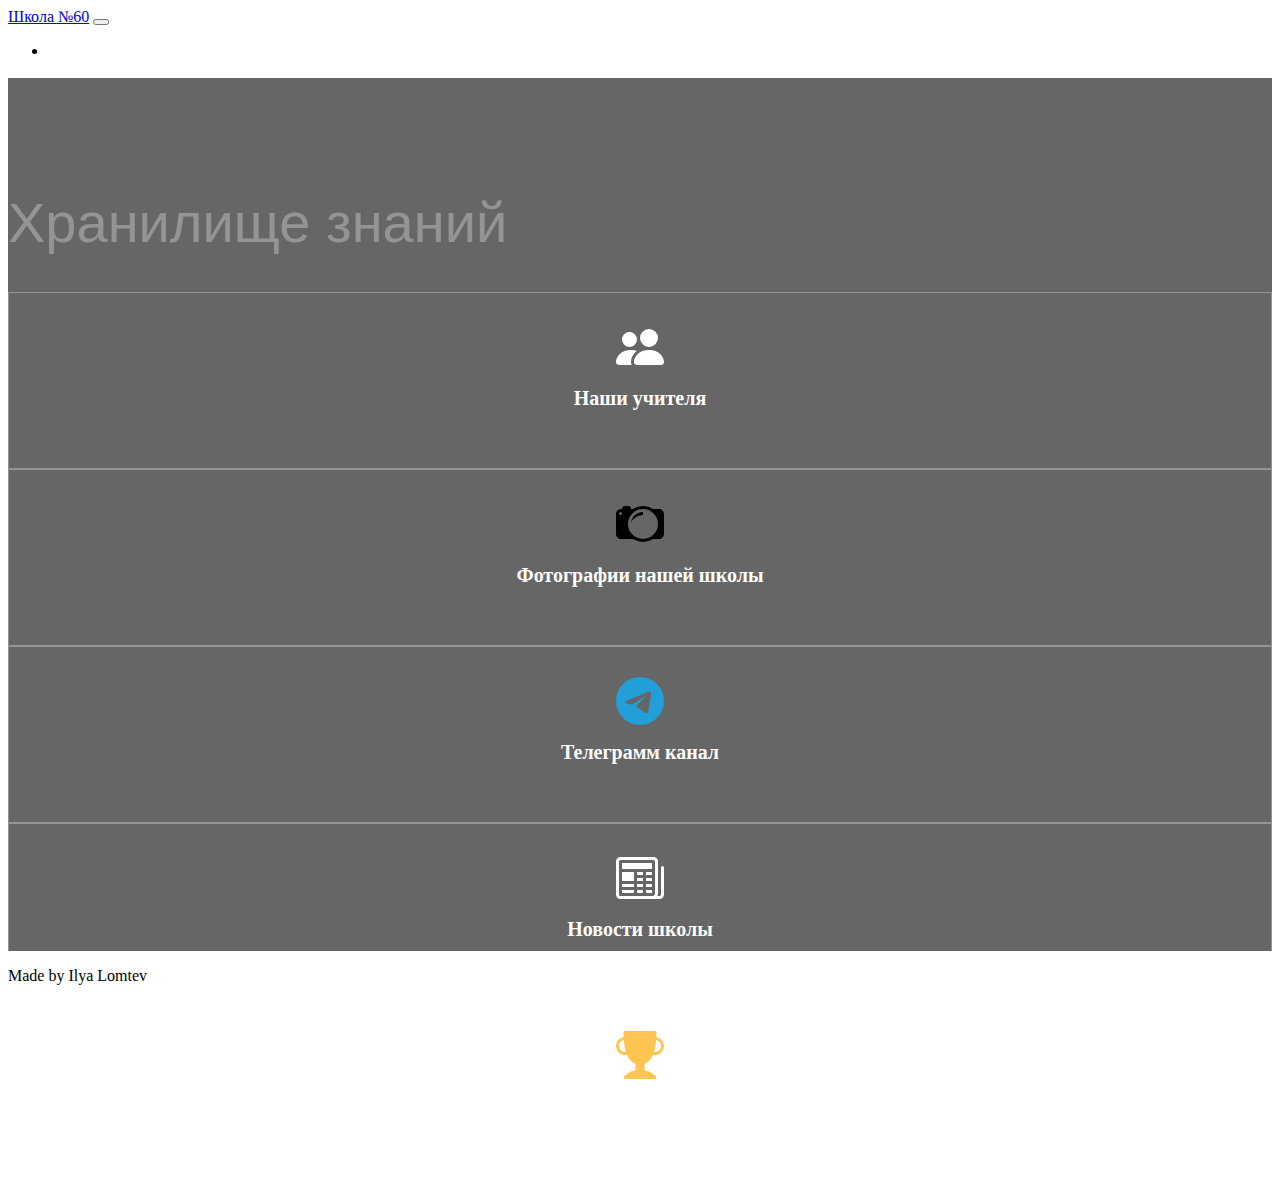
<file: index.html>
<!DOCTYPE html>
<html lang="en">
<head>
    <meta charset="UTF-8">
    <meta name="viewport" content="width=device-width, initial-scale=1.0">
    <title>Document</title>
    <link rel="stylesheet" href="CSS/style.css">
    <link href="https://cdn.jsdelivr.net/npm/bootstrap@5.3.0/dist/css/bootstrap.min.css" rel="stylesheet" integrity="sha384-9ndCyUaIbzAi2FUVXJi0CjmCapSmO7SnpJef0486qhLnuZ2cdeRhO02iuK6FUUVM" crossorigin="anonymous">
</head>
<body>
    <header id="header" class="fixed-top">
        <nav class="navbar navbar-expand-lg navbar-dark bg-dark">
            <div class="container">
              <a class="navbar-brand" href="#">Школа №60</a>
              <button class="navbar-toggler" type="button" data-bs-toggle="collapse" data-bs-target="#navbarSupportedContent" aria-controls="navbarSupportedContent" aria-expanded="false" aria-label="Toggle navigation">
                <span class="navbar-toggler-icon"></span>
              </button>
              <div class="collapse navbar-collapse justify-content-end" id="navbarSupportedContent">
                <ul class="navbar-nav mb-auto mb-2 mb-lg-0">
                    <li class="nav-item">
                        <a class="nav-link" href="#">Связь с администрацией</a>
                      </li>
                </ul>
              </div>
            </div>
          </nav>
    </header>
    <section id="hero" class="d-flex align-items-center justify-content-center">
        <div class="container text-center">
            <div class="row justify-content-center">
                <div class="col-md-6 col-lg-8">
                    <h1>Хранилище знаний</h1>
                </div>
            </div>
            <div class="row mt-5 justify-content-center">
                <div class="col-xl-2 col-md-4 col-6">
                    <div class="icon-box">
                        <svg xmlns="http://www.w3.org/2000/svg" width="3rem" height="3rem" fill="#fff" class="bi bi-people-fill" viewBox="0 0 16 16">
                            <path d="M7 14s-1 0-1-1 1-4 5-4 5 3 5 4-1 1-1 1H7zm4-6a3 3 0 1 0 0-6 3 3 0 0 0 0 6z"/>
                            <path fill-rule="evenodd" d="M5.216 14A2.238 2.238 0 0 1 5 13c0-1.355.68-2.75 1.936-3.72A6.325 6.325 0 0 0 5 9c-4 0-5 3-5 4s1 1 1 1h4.216z"/>
                            <path d="M4.5 8a2.5 2.5 0 1 0 0-5 2.5 2.5 0 0 0 0 5z"/>
                          </svg>
                          <h3><a href="teachers.html">Наши учителя</a></h3>
                    </div>
                </div>
                <div class="col-xl-2 col-md-4 col-6">
                    <div class="icon-box">
                        <svg xmlns="http://www.w3.org/2000/svg" width="3rem" height="3rem" fill="#000" class="bi bi-camera2" viewBox="0 0 16 16">
                            <path d="M5 8c0-1.657 2.343-3 4-3V4a4 4 0 0 0-4 4z"/>
                            <path d="M12.318 3h2.015C15.253 3 16 3.746 16 4.667v6.666c0 .92-.746 1.667-1.667 1.667h-2.015A5.97 5.97 0 0 1 9 14a5.972 5.972 0 0 1-3.318-1H1.667C.747 13 0 12.254 0 11.333V4.667C0 3.747.746 3 1.667 3H2a1 1 0 0 1 1-1h1a1 1 0 0 1 1 1h.682A5.97 5.97 0 0 1 9 2c1.227 0 2.367.368 3.318 1zM2 4.5a.5.5 0 1 0-1 0 .5.5 0 0 0 1 0zM14 8A5 5 0 1 0 4 8a5 5 0 0 0 10 0z"/>
                          </svg>
                          <h3><a href="photos.html">Фотографии нашей школы</a></h3>
                    </div>
                </div>
                <div class="col-xl-2 col-md-4 col-6">
                    <div class="icon-box">
                        <svg xmlns="http://www.w3.org/2000/svg" width="3rem" height="3rem" fill="#229ED9" class="bi bi-telegram" viewBox="0 0 16 16">
                            <path d="M16 8A8 8 0 1 1 0 8a8 8 0 0 1 16 0zM8.287 5.906c-.778.324-2.334.994-4.666 2.01-.378.15-.577.298-.595.442-.03.243.275.339.69.47l.175.055c.408.133.958.288 1.243.294.26.006.549-.1.868-.32 2.179-1.471 3.304-2.214 3.374-2.23.05-.012.12-.026.166.016.047.041.042.12.037.141-.03.129-1.227 1.241-1.846 1.817-.193.18-.33.307-.358.336a8.154 8.154 0 0 1-.188.186c-.38.366-.664.64.015 1.088.327.216.589.393.85.571.284.194.568.387.936.629.093.06.183.125.27.187.331.236.63.448.997.414.214-.02.435-.22.547-.82.265-1.417.786-4.486.906-5.751a1.426 1.426 0 0 0-.013-.315.337.337 0 0 0-.114-.217.526.526 0 0 0-.31-.093c-.3.005-.763.166-2.984 1.09z"/>
                          </svg>
                          <h3><a href="https://t.me/school60nvkz" target="_blank">Телеграмм канал</a></h3>
                    </div>
                </div>
                <div class="col-xl-2 col-md-4 col-6">
                    <div class="icon-box">
                        <svg xmlns="http://www.w3.org/2000/svg" width="3rem" height="3rem" fill="#fff" class="bi bi-newspaper" viewBox="0 0 16 16">
                            <path d="M0 2.5A1.5 1.5 0 0 1 1.5 1h11A1.5 1.5 0 0 1 14 2.5v10.528c0 .3-.05.654-.238.972h.738a.5.5 0 0 0 .5-.5v-9a.5.5 0 0 1 1 0v9a1.5 1.5 0 0 1-1.5 1.5H1.497A1.497 1.497 0 0 1 0 13.5v-11zM12 14c.37 0 .654-.211.853-.441.092-.106.147-.279.147-.531V2.5a.5.5 0 0 0-.5-.5h-11a.5.5 0 0 0-.5.5v11c0 .278.223.5.497.5H12z"/>
                            <path d="M2 3h10v2H2V3zm0 3h4v3H2V6zm0 4h4v1H2v-1zm0 2h4v1H2v-1zm5-6h2v1H7V6zm3 0h2v1h-2V6zM7 8h2v1H7V8zm3 0h2v1h-2V8zm-3 2h2v1H7v-1zm3 0h2v1h-2v-1zm-3 2h2v1H7v-1zm3 0h2v1h-2v-1z"/>
                          </svg>
                          <h3><a href="news.html">Новости школы</a></h3>
                    </div>
                </div>
                <div class="col-xl-2 col-md-4 col-6">
                    <div class="icon-box">
                        <svg xmlns="http://www.w3.org/2000/svg" width="3rem" height="3rem" fill="#ffc451" class="bi bi-trophy-fill" viewBox="0 0 16 16">
                            <path d="M2.5.5A.5.5 0 0 1 3 0h10a.5.5 0 0 1 .5.5c0 .538-.012 1.05-.034 1.536a3 3 0 1 1-1.133 5.89c-.79 1.865-1.878 2.777-2.833 3.011v2.173l1.425.356c.194.048.377.135.537.255L13.3 15.1a.5.5 0 0 1-.3.9H3a.5.5 0 0 1-.3-.9l1.838-1.379c.16-.12.343-.207.537-.255L6.5 13.11v-2.173c-.955-.234-2.043-1.146-2.833-3.012a3 3 0 1 1-1.132-5.89A33.076 33.076 0 0 1 2.5.5zm.099 2.54a2 2 0 0 0 .72 3.935c-.333-1.05-.588-2.346-.72-3.935zm10.083 3.935a2 2 0 0 0 .72-3.935c-.133 1.59-.388 2.885-.72 3.935z"/>
                          </svg>
                          <h3><a href="trophy.html">Достижения учеников</a></h3>
                    </div>
                </div>
            </div>
        </div>
    </section>
    <footer>
        <div class="container text-center">
            <p>Made by Ilya Lomtev</p>
        </div>
    </footer>
    <script src="https://cdn.jsdelivr.net/npm/bootstrap@5.3.0/dist/js/bootstrap.bundle.min.js" integrity="sha384-geWF76RCwLtnZ8qwWowPQNguL3RmwHVBC9FhGdlKrxdiJJigb/j/68SIy3Te4Bkz" crossorigin="anonymous"></script>
</body>
</html>
</file>
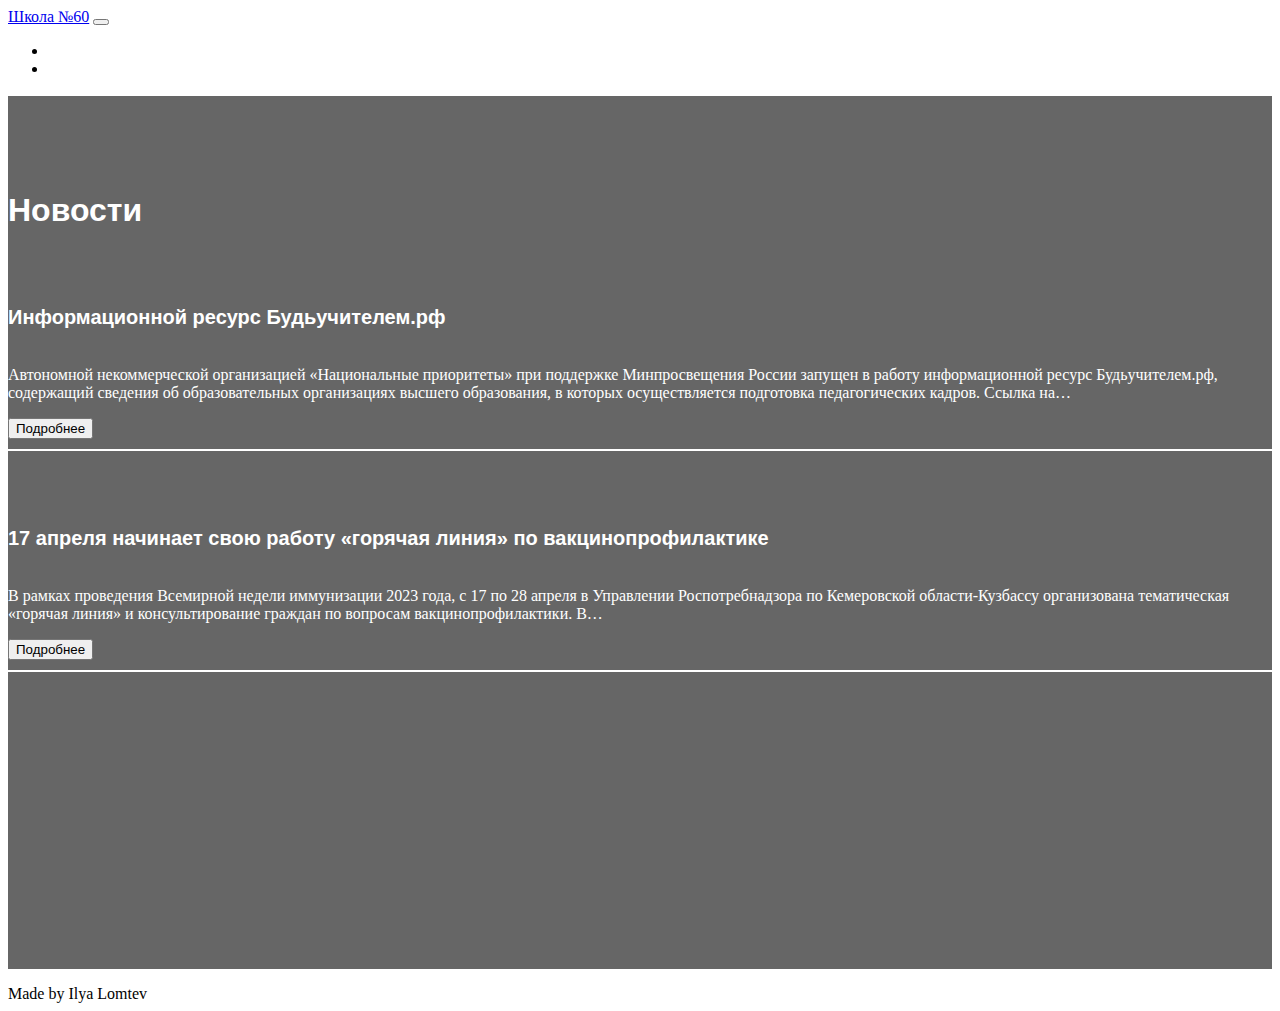
<file: news.html>
<!DOCTYPE html>
<html lang="en">
<head>
    <meta charset="UTF-8">
    <meta name="viewport" content="width=device-width, initial-scale=1.0">
    <title>Document</title>
    <link rel="stylesheet" href="CSS/style.css">
    <link href="https://cdn.jsdelivr.net/npm/bootstrap@5.3.0/dist/css/bootstrap.min.css" rel="stylesheet" integrity="sha384-9ndCyUaIbzAi2FUVXJi0CjmCapSmO7SnpJef0486qhLnuZ2cdeRhO02iuK6FUUVM" crossorigin="anonymous">
</head>
<body>
    <header id="header" class="fixed-top">
        <nav class="navbar navbar-expand-lg navbar-dark bg-dark">
            <div class="container">
              <a class="navbar-brand" href="#">Школа №60</a>
              <button class="navbar-toggler" type="button" data-bs-toggle="collapse" data-bs-target="#navbarSupportedContent" aria-controls="navbarSupportedContent" aria-expanded="false" aria-label="Toggle navigation">
                <span class="navbar-toggler-icon"></span>
              </button>
              <div class="collapse navbar-collapse justify-content-end" id="navbarSupportedContent">
                <ul class="navbar-nav mb-auto mb-2 mb-lg-0">
                    <li class="nav-item">
                        <a class="nav-link" href="index.html">Хранилище знаний</a>
                      </li>
                    <li class="nav-item">
                        <a class="nav-link" href="#">Связь с администрацией</a>
                      </li>
                </ul>
              </div>
            </div>
          </nav>
    </header>
    <section id="news" class="align-items-center justify-content-center">
      <div class="container text-center">
          <div class="row justify-content-center">
              <div class="col-md-6 col-lg-8">
                  <h1>Новости</h1>
              </div>
          </div>
          <div class="row mt-5">
            <div class="col-xl-6 col-lg-8 text-start">
              <div class="news_text">
                <h4 class="text-center">Информационной ресурс Будьучителем.рф</h4>
                <p>Автономной некоммерческой организацией «Национальные приоритеты» при поддержке Минпросвещения России запущен в работу информационной ресурс Будьучителем.рф, содержащий сведения об образовательных организациях высшего образования, в которых осуществляется подготовка педагогических кадров. Ссылка на…</p>
                <button type="submit" class="btn btn-outline-light">Подробнее</button>
              </div>
            </div>
            <div class="col-xl-6 col-lg-8 text-start">
              <div class="news_text">
                <h4 class="text-center">17 апреля начинает свою работу «горячая линия» по вакцинопрофилактике</h4>
                <p>В рамках проведения Всемирной недели иммунизации 2023 года, с 17 по 28 апреля в Управлении Роспотребнадзора по Кемеровской области-Кузбассу организована тематическая «горячая линия» и консультирование граждан по вопросам вакцинопрофилактики. В…</p>
                <button type="submit" class="btn btn-outline-light">Подробнее</button>
              </div>
            </div>
          </div>
      </div>
    </section>
    <footer>
      <div class="container text-center">
          <p>Made by Ilya Lomtev</p>
      </div>
    </footer>
    <script src="https://cdn.jsdelivr.net/npm/bootstrap@5.3.0/dist/js/bootstrap.bundle.min.js" integrity="sha384-geWF76RCwLtnZ8qwWowPQNguL3RmwHVBC9FhGdlKrxdiJJigb/j/68SIy3Te4Bkz" crossorigin="anonymous"></script>
</body>
</html>
</file>
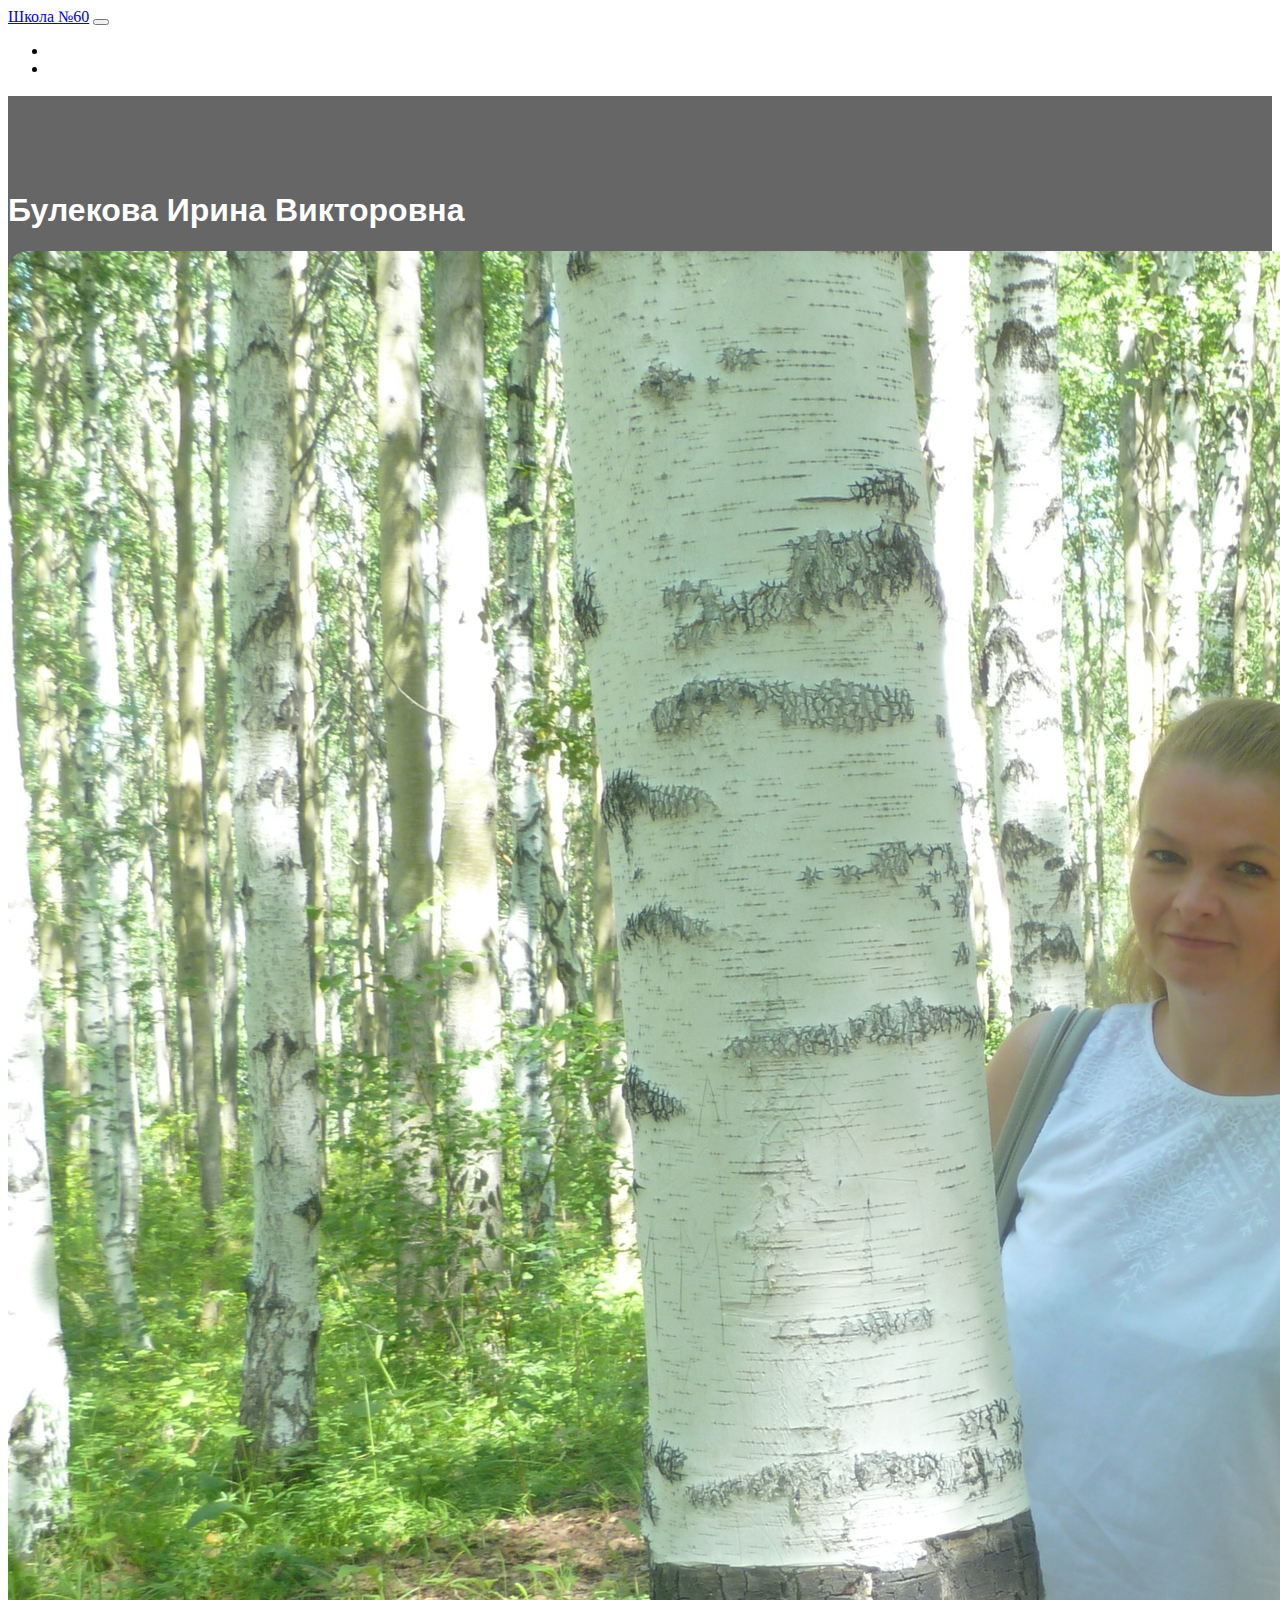
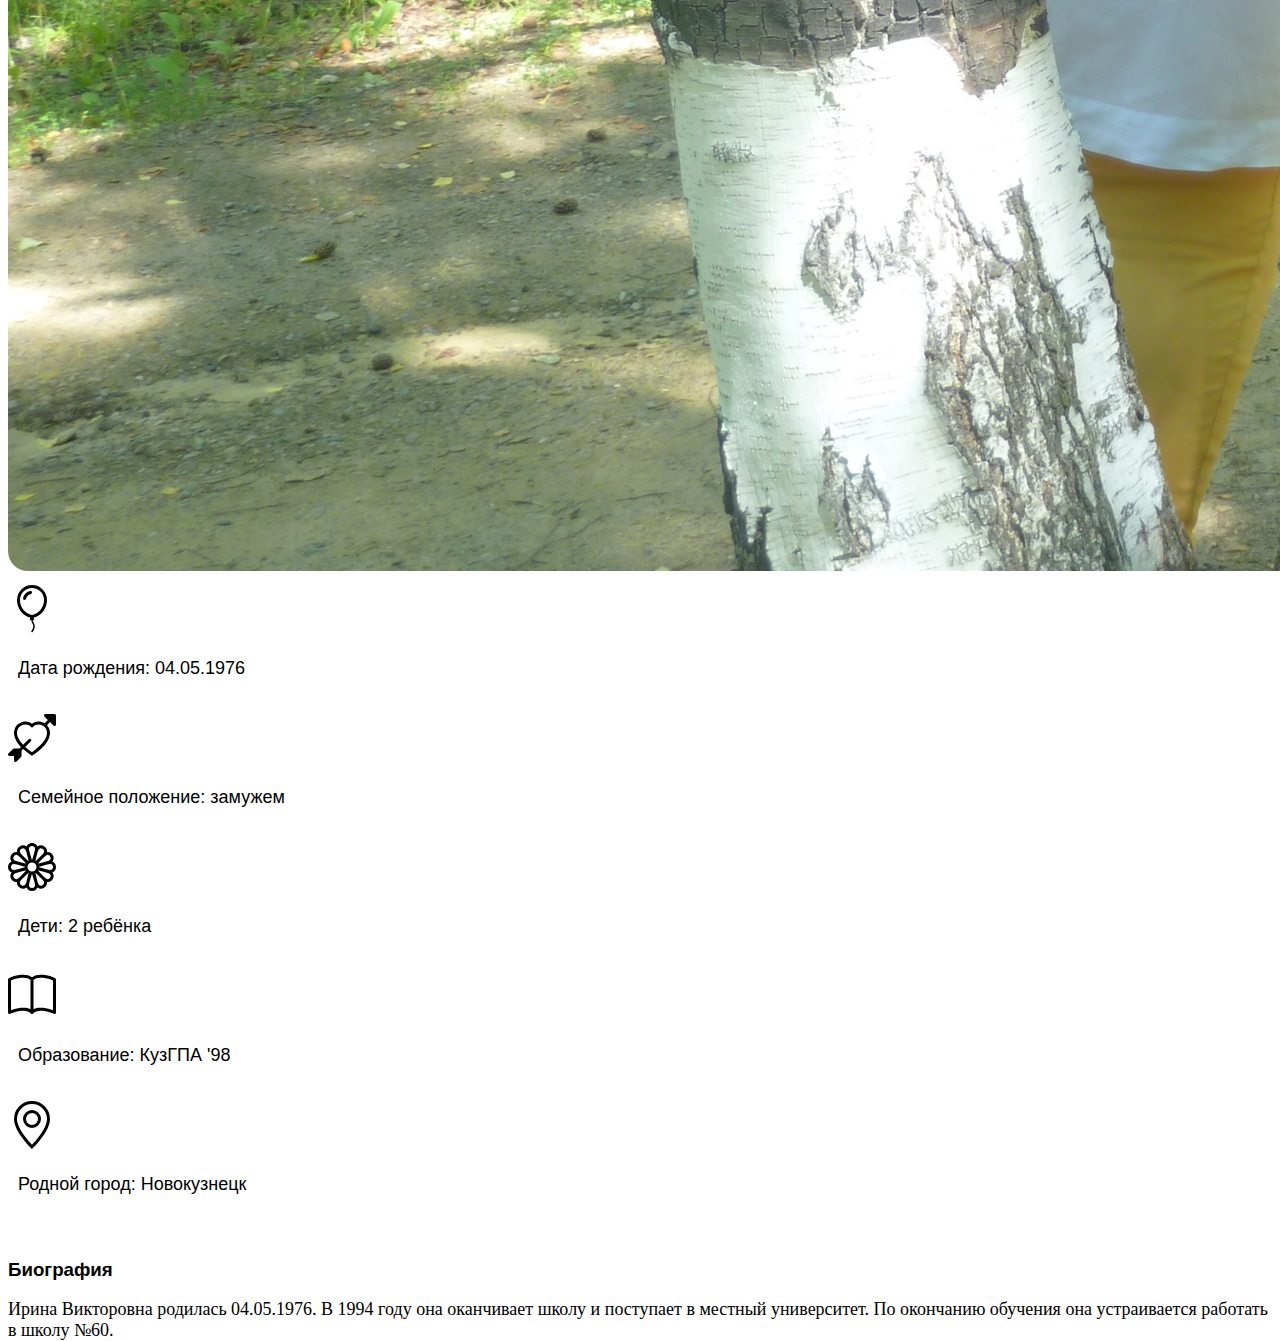
<file: person.html>
<!DOCTYPE html>
<html lang="en">
<head>
    <meta charset="UTF-8">
    <meta name="viewport" content="width=device-width, initial-scale=1.0">
    <title>Document</title>
    <link rel="stylesheet" href="CSS/style.css">
    <link href="https://cdn.jsdelivr.net/npm/bootstrap@5.3.0/dist/css/bootstrap.min.css" rel="stylesheet" integrity="sha384-9ndCyUaIbzAi2FUVXJi0CjmCapSmO7SnpJef0486qhLnuZ2cdeRhO02iuK6FUUVM" crossorigin="anonymous">
</head>
<body>
    <header id="header" class="fixed-top">
        <nav class="navbar navbar-expand-lg navbar-dark bg-dark">
            <div class="container">
              <a class="navbar-brand" href="#">Школа №60</a>
              <button class="navbar-toggler" type="button" data-bs-toggle="collapse" data-bs-target="#navbarSupportedContent" aria-controls="navbarSupportedContent" aria-expanded="false" aria-label="Toggle navigation">
                <span class="navbar-toggler-icon"></span>
              </button>
              <div class="collapse navbar-collapse justify-content-end" id="navbarSupportedContent">
                <ul class="navbar-nav mb-auto mb-2 mb-lg-0">
                    <li class="nav-item">
                        <a class="nav-link" href="index.html">Хранилище знаний</a>
                      </li>
                    <li class="nav-item">
                        <a class="nav-link" href="#">Связь с администрацией</a>
                      </li>
                </ul>
              </div>
            </div>
          </nav>
    </header>
    <section id="person" class="d-flex align-items-center justify-content-center">
      <div class="container text-center">
        <div class="row justify-content-center">
            <div class="col-md-6 col-lg-8">
                <h1>Булекова Ирина Викторовна</h1>
            </div>
        </div>
        <div class="row mt-5">
          <div class="col-xl-4 col-md-5 col-5">
              <img class="img-fluid" src="images/Ирина_Викторовна.jpg" alt="">
          </div>
          <div class="col-xl-5 col-md-7 col-7">
            <div class="row text-start">
              <div class="bio_bg">
              <div class="d-flex col-xl-8 col-md-7 col-7 align-self-center">
                <svg xmlns="http://www.w3.org/2000/svg" width="3rem" height="3rem" fill="#000" class="bi bi-balloon" viewBox="0 0 16 16">
                  <path fill-rule="evenodd" d="M8 9.984C10.403 9.506 12 7.48 12 5a4 4 0 0 0-8 0c0 2.48 1.597 4.506 4 4.984ZM13 5c0 2.837-1.789 5.227-4.52 5.901l.244.487a.25.25 0 1 1-.448.224l-.008-.017c.008.11.02.202.037.29.054.27.161.488.419 1.003.288.578.235 1.15.076 1.629-.157.469-.422.867-.588 1.115l-.004.007a.25.25 0 1 1-.416-.278c.168-.252.4-.6.533-1.003.133-.396.163-.824-.049-1.246l-.013-.028c-.24-.48-.38-.758-.448-1.102a3.177 3.177 0 0 1-.052-.45l-.04.08a.25.25 0 1 1-.447-.224l.244-.487C4.789 10.227 3 7.837 3 5a5 5 0 0 1 10 0Zm-6.938-.495a2.003 2.003 0 0 1 1.443-1.443C7.773 2.994 8 2.776 8 2.5c0-.276-.226-.504-.498-.459a3.003 3.003 0 0 0-2.46 2.461c-.046.272.182.498.458.498s.494-.227.562-.495Z"/>
                </svg>
                <p class="info">Дата рождения: 04.05.1976</p>
              </div>
              <div class="d-flex col-xl-8 col-md-7 col-7">
                <svg xmlns="http://www.w3.org/2000/svg" width="3rem" height="3rem" fill="#000" class="bi bi-arrow-through-heart" viewBox="0 0 16 16">
                  <path fill-rule="evenodd" d="M2.854 15.854A.5.5 0 0 1 2 15.5V14H.5a.5.5 0 0 1-.354-.854l1.5-1.5A.5.5 0 0 1 2 11.5h1.793l.53-.53c-.771-.802-1.328-1.58-1.704-2.32-.798-1.575-.775-2.996-.213-4.092C3.426 2.565 6.18 1.809 8 3.233c1.25-.98 2.944-.928 4.212-.152L13.292 2 12.147.854A.5.5 0 0 1 12.5 0h3a.5.5 0 0 1 .5.5v3a.5.5 0 0 1-.854.354L14 2.707l-1.006 1.006c.236.248.44.531.6.845.562 1.096.585 2.517-.213 4.092-.793 1.563-2.395 3.288-5.105 5.08L8 13.912l-.276-.182a21.86 21.86 0 0 1-2.685-2.062l-.539.54V14a.5.5 0 0 1-.146.354l-1.5 1.5Zm2.893-4.894A20.419 20.419 0 0 0 8 12.71c2.456-1.666 3.827-3.207 4.489-4.512.679-1.34.607-2.42.215-3.185-.817-1.595-3.087-2.054-4.346-.761L8 4.62l-.358-.368c-1.259-1.293-3.53-.834-4.346.761-.392.766-.464 1.845.215 3.185.323.636.815 1.33 1.519 2.065l1.866-1.867a.5.5 0 1 1 .708.708L5.747 10.96Z"/>
                </svg>
                <p class="info">Семейное положение: замужем</p>
              </div>
              <div class="d-flex col-xl-8 col-md-7 col-7">
                <svg xmlns="http://www.w3.org/2000/svg" width="3rem" height="3rem" fill="#000" class="bi bi-flower1" viewBox="0 0 16 16">
                  <path d="M6.174 1.184a2 2 0 0 1 3.652 0A2 2 0 0 1 12.99 3.01a2 2 0 0 1 1.826 3.164 2 2 0 0 1 0 3.652 2 2 0 0 1-1.826 3.164 2 2 0 0 1-3.164 1.826 2 2 0 0 1-3.652 0A2 2 0 0 1 3.01 12.99a2 2 0 0 1-1.826-3.164 2 2 0 0 1 0-3.652A2 2 0 0 1 3.01 3.01a2 2 0 0 1 3.164-1.826zM8 1a1 1 0 0 0-.998 1.03l.01.091c.012.077.029.176.054.296.049.241.122.542.213.887.182.688.428 1.513.676 2.314L8 5.762l.045-.144c.248-.8.494-1.626.676-2.314.091-.345.164-.646.213-.887a4.997 4.997 0 0 0 .064-.386L9 2a1 1 0 0 0-1-1zM2 9l.03-.002.091-.01a4.99 4.99 0 0 0 .296-.054c.241-.049.542-.122.887-.213a60.59 60.59 0 0 0 2.314-.676L5.762 8l-.144-.045a60.59 60.59 0 0 0-2.314-.676 16.705 16.705 0 0 0-.887-.213 4.99 4.99 0 0 0-.386-.064L2 7a1 1 0 1 0 0 2zm7 5-.002-.03a5.005 5.005 0 0 0-.064-.386 16.398 16.398 0 0 0-.213-.888 60.582 60.582 0 0 0-.676-2.314L8 10.238l-.045.144c-.248.8-.494 1.626-.676 2.314-.091.345-.164.646-.213.887a4.996 4.996 0 0 0-.064.386L7 14a1 1 0 1 0 2 0zm-5.696-2.134.025-.017a5.001 5.001 0 0 0 .303-.248c.184-.164.408-.377.661-.629A60.614 60.614 0 0 0 5.96 9.23l.103-.111-.147.033a60.88 60.88 0 0 0-2.343.572c-.344.093-.64.18-.874.258a5.063 5.063 0 0 0-.367.138l-.027.014a1 1 0 1 0 1 1.732zM4.5 14.062a1 1 0 0 0 1.366-.366l.014-.027c.01-.02.021-.048.036-.084a5.09 5.09 0 0 0 .102-.283c.078-.233.165-.53.258-.874a60.6 60.6 0 0 0 .572-2.343l.033-.147-.11.102a60.848 60.848 0 0 0-1.743 1.667 17.07 17.07 0 0 0-.629.66 5.06 5.06 0 0 0-.248.304l-.017.025a1 1 0 0 0 .366 1.366zm9.196-8.196a1 1 0 0 0-1-1.732l-.025.017a4.951 4.951 0 0 0-.303.248 16.69 16.69 0 0 0-.661.629A60.72 60.72 0 0 0 10.04 6.77l-.102.111.147-.033a60.6 60.6 0 0 0 2.342-.572c.345-.093.642-.18.875-.258a4.993 4.993 0 0 0 .367-.138.53.53 0 0 0 .027-.014zM11.5 1.938a1 1 0 0 0-1.366.366l-.014.027c-.01.02-.021.048-.036.084a5.09 5.09 0 0 0-.102.283c-.078.233-.165.53-.258.875a60.62 60.62 0 0 0-.572 2.342l-.033.147.11-.102a60.848 60.848 0 0 0 1.743-1.667c.252-.253.465-.477.629-.66a5.001 5.001 0 0 0 .248-.304l.017-.025a1 1 0 0 0-.366-1.366zM14 9a1 1 0 0 0 0-2l-.03.002a4.996 4.996 0 0 0-.386.064c-.242.049-.543.122-.888.213-.688.182-1.513.428-2.314.676L10.238 8l.144.045c.8.248 1.626.494 2.314.676.345.091.646.164.887.213a4.996 4.996 0 0 0 .386.064L14 9zM1.938 4.5a1 1 0 0 0 .393 1.38l.084.035c.072.03.166.064.283.103.233.078.53.165.874.258a60.88 60.88 0 0 0 2.343.572l.147.033-.103-.111a60.584 60.584 0 0 0-1.666-1.742 16.705 16.705 0 0 0-.66-.629 4.996 4.996 0 0 0-.304-.248l-.025-.017a1 1 0 0 0-1.366.366zm2.196-1.196.017.025a4.996 4.996 0 0 0 .248.303c.164.184.377.408.629.661A60.597 60.597 0 0 0 6.77 5.96l.111.102-.033-.147a60.602 60.602 0 0 0-.572-2.342c-.093-.345-.18-.642-.258-.875a5.006 5.006 0 0 0-.138-.367l-.014-.027a1 1 0 1 0-1.732 1zm9.928 8.196a1 1 0 0 0-.366-1.366l-.027-.014a5 5 0 0 0-.367-.138c-.233-.078-.53-.165-.875-.258a60.619 60.619 0 0 0-2.342-.572l-.147-.033.102.111a60.73 60.73 0 0 0 1.667 1.742c.253.252.477.465.66.629a4.946 4.946 0 0 0 .304.248l.025.017a1 1 0 0 0 1.366-.366zm-3.928 2.196a1 1 0 0 0 1.732-1l-.017-.025a5.065 5.065 0 0 0-.248-.303 16.705 16.705 0 0 0-.629-.661A60.462 60.462 0 0 0 9.23 10.04l-.111-.102.033.147a60.6 60.6 0 0 0 .572 2.342c.093.345.18.642.258.875a4.985 4.985 0 0 0 .138.367.575.575 0 0 0 .014.027zM8 9.5a1.5 1.5 0 1 0 0-3 1.5 1.5 0 0 0 0 3z"/>
                </svg>
                <p class="info">Дети: 2 ребёнка</p>
              </div>
              <div class="d-flex col-xl-8 col-md-7 col-7">
                <svg xmlns="http://www.w3.org/2000/svg" width="3rem" height="3rem" fill="#000" class="bi bi-book" viewBox="0 0 16 16">
                  <path d="M1 2.828c.885-.37 2.154-.769 3.388-.893 1.33-.134 2.458.063 3.112.752v9.746c-.935-.53-2.12-.603-3.213-.493-1.18.12-2.37.461-3.287.811V2.828zm7.5-.141c.654-.689 1.782-.886 3.112-.752 1.234.124 2.503.523 3.388.893v9.923c-.918-.35-2.107-.692-3.287-.81-1.094-.111-2.278-.039-3.213.492V2.687zM8 1.783C7.015.936 5.587.81 4.287.94c-1.514.153-3.042.672-3.994 1.105A.5.5 0 0 0 0 2.5v11a.5.5 0 0 0 .707.455c.882-.4 2.303-.881 3.68-1.02 1.409-.142 2.59.087 3.223.877a.5.5 0 0 0 .78 0c.633-.79 1.814-1.019 3.222-.877 1.378.139 2.8.62 3.681 1.02A.5.5 0 0 0 16 13.5v-11a.5.5 0 0 0-.293-.455c-.952-.433-2.48-.952-3.994-1.105C10.413.809 8.985.936 8 1.783z"/>
                </svg>
                <p class="info">Образование: КузГПА '98</p>
              </div>
              <div class="d-flex col-xl-8 col-md-7 col-7">
                <svg xmlns="http://www.w3.org/2000/svg" width="3rem" height="3rem" fill="#000" class="bi bi-geo-alt" viewBox="0 0 16 16">
                  <path d="M12.166 8.94c-.524 1.062-1.234 2.12-1.96 3.07A31.493 31.493 0 0 1 8 14.58a31.481 31.481 0 0 1-2.206-2.57c-.726-.95-1.436-2.008-1.96-3.07C3.304 7.867 3 6.862 3 6a5 5 0 0 1 10 0c0 .862-.305 1.867-.834 2.94zM8 16s6-5.686 6-10A6 6 0 0 0 2 6c0 4.314 6 10 6 10z"/>
                  <path d="M8 8a2 2 0 1 1 0-4 2 2 0 0 1 0 4zm0 1a3 3 0 1 0 0-6 3 3 0 0 0 0 6z"/>
                </svg>
                <p class="info">Родной город: Новокузнецк</p>
              </div>
            </div>
          </div>
        </div>
        <div class="col-xl-3 col-md-7 col-7">
          <div class="bio_bg">
            <h3 class="bio">Биография</h3>
            <p class="bio_text">
                Ирина Викторовна родилась 04.05.1976. В 1994 году она оканчивает школу и поступает в местный университет.
                По окончанию обучения она устраивается работать в школу №60.
            </p>
        </div>
      </div>
    </section>
    <footer>
      <div class="container text-center">
          <p>Made by Ilya Lomtev</p>
      </div>
  </footer>
    <script src="https://cdn.jsdelivr.net/npm/bootstrap@5.3.0/dist/js/bootstrap.bundle.min.js" integrity="sha384-geWF76RCwLtnZ8qwWowPQNguL3RmwHVBC9FhGdlKrxdiJJigb/j/68SIy3Te4Bkz" crossorigin="anonymous"></script>
</body>
</html>
</file>
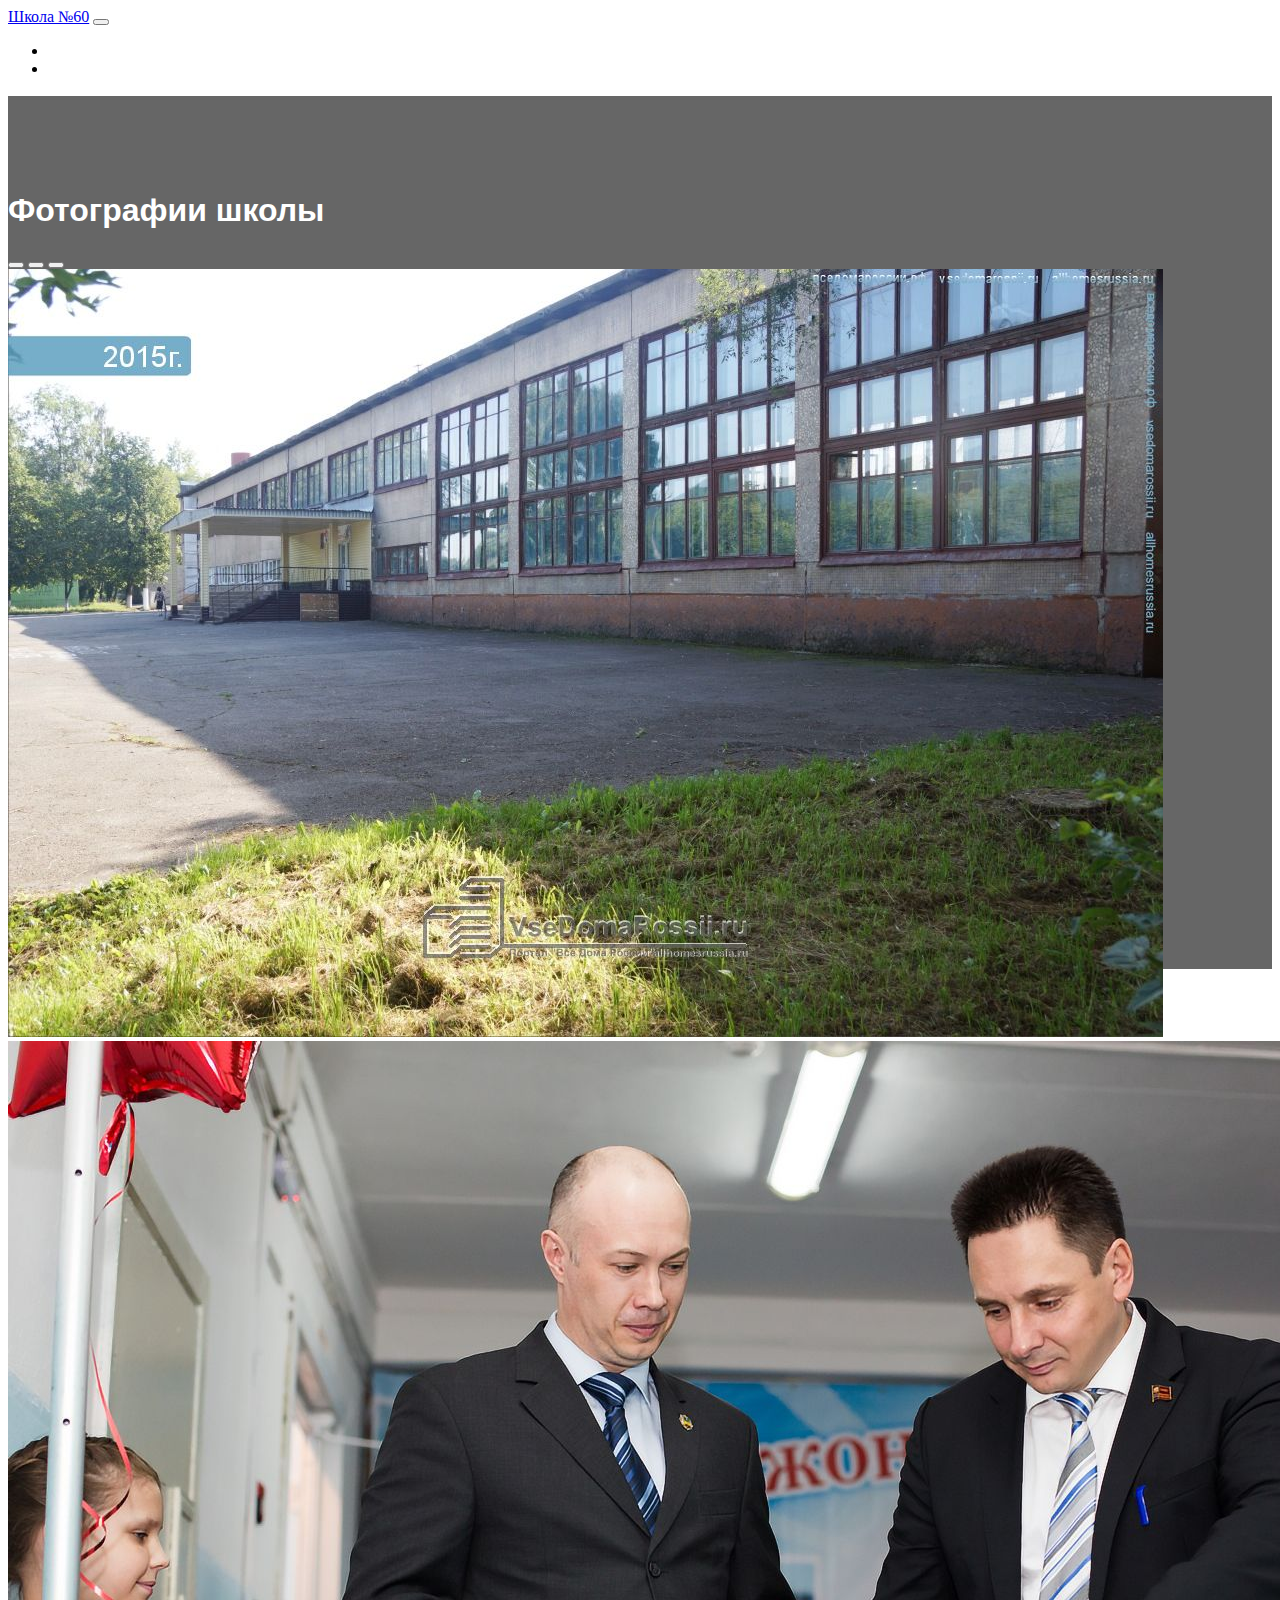
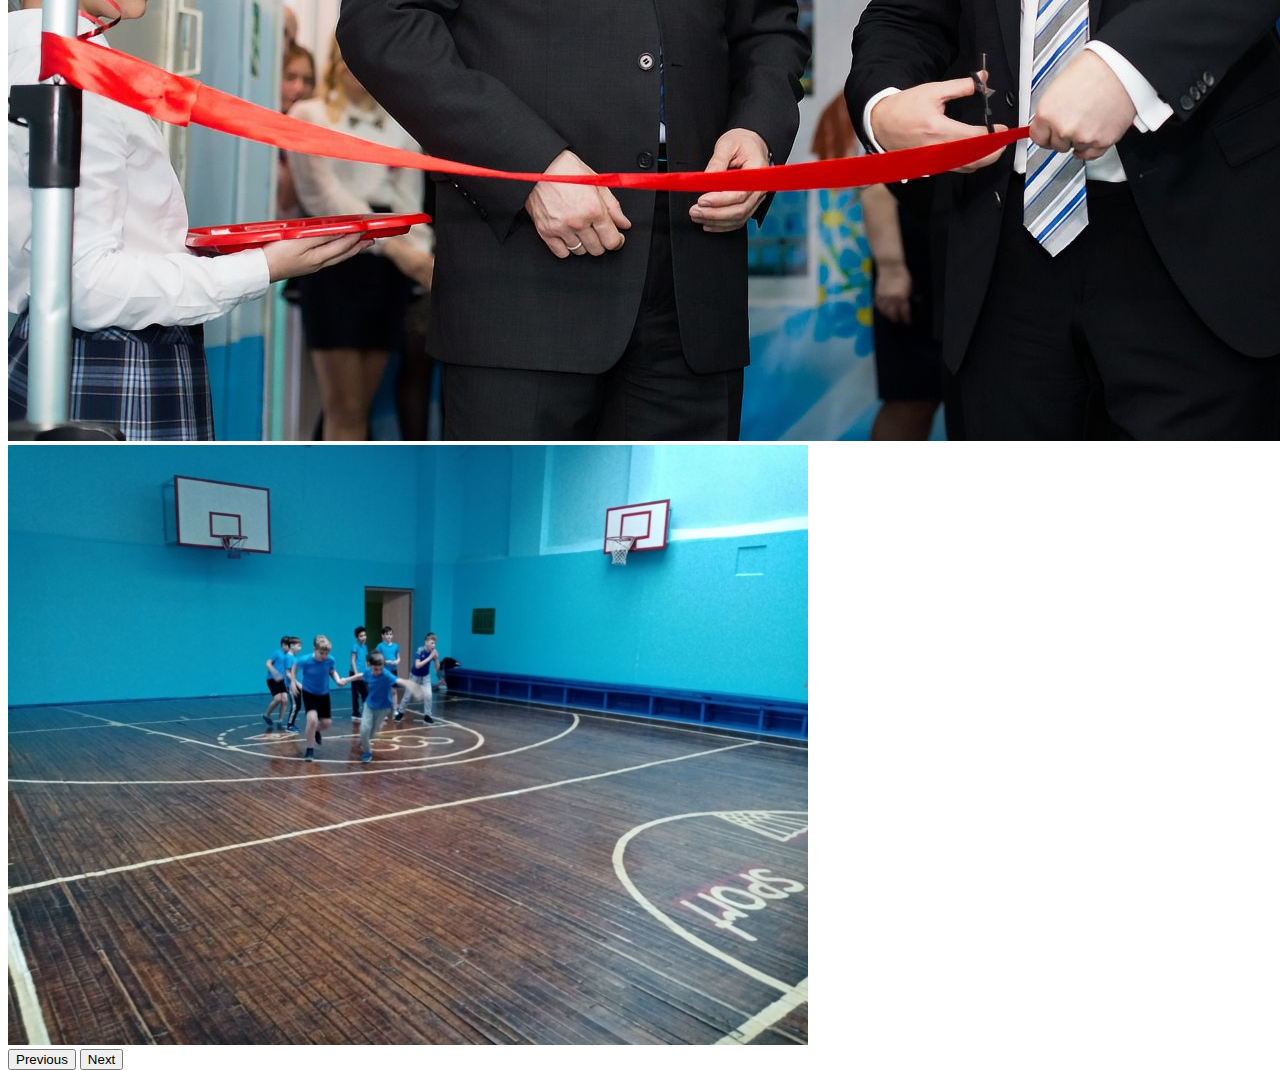
<file: photos.html>
<!DOCTYPE html>
<html lang="en">
<head>
    <meta charset="UTF-8">
    <meta name="viewport" content="width=device-width, initial-scale=1.0">
    <title>Document</title>
    <link rel="stylesheet" href="CSS/style.css">
    <link href="https://cdn.jsdelivr.net/npm/bootstrap@5.3.0/dist/css/bootstrap.min.css" rel="stylesheet" integrity="sha384-9ndCyUaIbzAi2FUVXJi0CjmCapSmO7SnpJef0486qhLnuZ2cdeRhO02iuK6FUUVM" crossorigin="anonymous">
</head>
<body>
    <header id="header" class="fixed-top">
        <nav class="navbar navbar-expand-lg navbar-dark bg-dark">
            <div class="container">
              <a class="navbar-brand" href="#">Школа №60</a>
              <button class="navbar-toggler" type="button" data-bs-toggle="collapse" data-bs-target="#navbarSupportedContent" aria-controls="navbarSupportedContent" aria-expanded="false" aria-label="Toggle navigation">
                <span class="navbar-toggler-icon"></span>
              </button>
              <div class="collapse navbar-collapse justify-content-end" id="navbarSupportedContent">
                <ul class="navbar-nav mb-auto mb-2 mb-lg-0">
                    <li class="nav-item">
                        <a class="nav-link" href="index.html">Хранилище знаний</a>
                      </li>
                    <li class="nav-item">
                        <a class="nav-link" href="#">Связь с администрацией</a>
                      </li>
                </ul>
              </div>
            </div>
          </nav>
    </header>
    <section id="photos" class="align-items-center justify-content-center">
        <div class="container text-center justify-content-center">
            <div class="row justify-content-center">
                <div class="col-md-6 col-lg-8">
                    <h1>Фотографии школы</h1>
                </div>
            </div>
            <div class="row justify-content-center">
              <div class="col">
                <div class="d-flex justify-content-center">
            <div id="carouselExampleIndicators" class="carousel slide pt-5" data-bs-ride="carousel">
                <div class="carousel-indicators">
                  <button type="button" data-bs-target="#carouselExampleIndicators" data-bs-slide-to="0" class="active" aria-current="true" aria-label="Slide 1"></button>
                  <button type="button" data-bs-target="#carouselExampleIndicators" data-bs-slide-to="1" aria-label="Slide 2"></button>
                  <button type="button" data-bs-target="#carouselExampleIndicators" data-bs-slide-to="2" aria-label="Slide 3"></button>
                </div>
                <div class="carousel-inner">
                  <div class="carousel-item active">
                    <img src="images/Школа_1.jpg" class="d-block w-100" alt="...">
                  </div>
                  <div class="carousel-item">
                    <img src="images/Школа_2.jpg" class="d-block w-100" alt="...">
                  </div>
                  <div class="carousel-item">
                    <img src="images/Школа_3.jpg" class="d-block w-100" alt="...">
                  </div>
                </div>
                <button class="carousel-control-prev" type="button" data-bs-target="#carouselExampleIndicators" data-bs-slide="prev">
                  <span class="carousel-control-prev-icon" aria-hidden="true"></span>
                  <span class="visually-hidden">Previous</span>
                </button>
                <button class="carousel-control-next" type="button" data-bs-target="#carouselExampleIndicators" data-bs-slide="next">
                  <span class="carousel-control-next-icon" aria-hidden="true"></span>
                  <span class="visually-hidden">Next</span>
                </button>
            </div>
          </div>
            </div>
        </div>
        </div>
    </section>
    <footer>
      <div class="container text-center">
          <p>Made by Ilya Lomtev</p>
      </div>
  </footer>
    <script src="https://cdn.jsdelivr.net/npm/bootstrap@5.3.0/dist/js/bootstrap.bundle.min.js" integrity="sha384-geWF76RCwLtnZ8qwWowPQNguL3RmwHVBC9FhGdlKrxdiJJigb/j/68SIy3Te4Bkz" crossorigin="anonymous"></script>
</body>
</html>
</file>
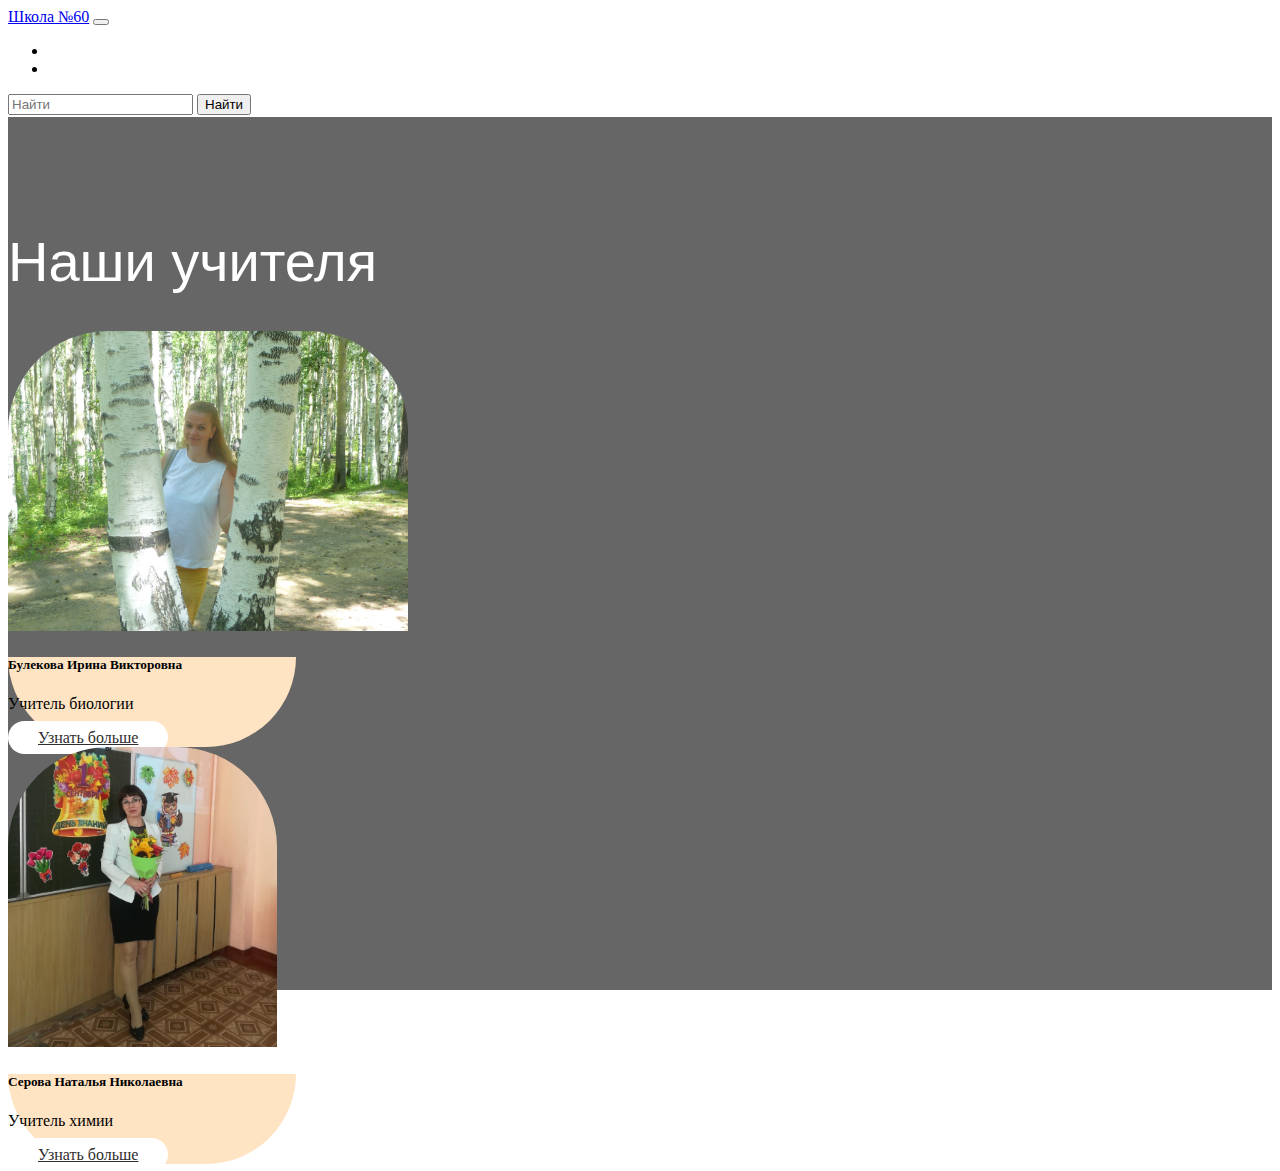
<file: teachers.html>
<!DOCTYPE html>
<html lang="en">
<head>
    <meta charset="UTF-8">
    <meta name="viewport" content="width=device-width, initial-scale=1.0">
    <title>Document</title>
    <link rel="stylesheet" href="CSS/style.css">
    <link href="https://cdn.jsdelivr.net/npm/bootstrap@5.3.0/dist/css/bootstrap.min.css" rel="stylesheet" integrity="sha384-9ndCyUaIbzAi2FUVXJi0CjmCapSmO7SnpJef0486qhLnuZ2cdeRhO02iuK6FUUVM" crossorigin="anonymous">
</head>
<body>
    <header id="header" class="fixed-top">
        <nav class="navbar navbar-expand-lg navbar-dark bg-dark">
            <div class="container">
              <a class="navbar-brand" href="#">Школа №60</a>
              <button class="navbar-toggler" type="button" data-bs-toggle="collapse" data-bs-target="#navbarSupportedContent" aria-controls="navbarSupportedContent" aria-expanded="false" aria-label="Toggle navigation">
                <span class="navbar-toggler-icon"></span>
              </button>
              <div class="collapse navbar-collapse justify-content-end" id="navbarSupportedContent">
                <ul class="navbar-nav mb-auto mb-2 mb-lg-0">
                    <li class="nav-item">
                        <a class="nav-link" href="index.html">Хранилище знаний</a>
                      </li>
                    <li class="nav-item">
                        <a class="nav-link" href="#">Связь с администрацией</a>
                      </li>
                </ul>
                <form action="#" class="d-flex">
                  <input type="search" placeholder="Найти" class="form-control mr-2">
                  <button type="submit" class="btn btn-outline-light">Найти</button>
                </form>
              </div>
            </div>
          </nav>
    </header>
    <section id="teachers" class="d-flex align-items-center justify-content-center">
        <div class="container text-center">
            <div class="row justify-content-center">
                <div class="col-md-6 col-lg-8">
                    <h1>Наши учителя</h1>
                </div>
        </div>
        <div class="row mt-5 justify-content-around">
            <div class="col-xl-4 col-md-3 col-4">
                <div class="card w-100" style="width: 18rem;">
                    <img src="images/Ирина_Викторовна.jpg" class="card-img-top" alt="Ирина Викторовна">
                    <div class="card-body">
                      <h5 class="card-title">Булекова Ирина Викторовна</h5>
                      <p class="card-text">Учитель биологии</p>
                      <a href="person.html" class="btn btn-primary">Узнать больше</a>
                    </div>
                  </div>
            </div>
            <div class="col-xl-4 col-md-3 col-4">
                <div class="card w-100" style="width: 18rem;">
                    <img src="images/Учитель.jpg" class="card-img-top" alt="Ирина Викторовна">
                    <div class="card-body">
                      <h5 class="card-title">Серова Наталья Николаевна</h5>
                      <p class="card-text">Учитель химии</p>
                      <a href="#" class="btn btn-primary">Узнать больше</a>
                    </div>
                  </div>
            </div>
          </div>
        </div>
    </section>
    <footer>
      <div class="container text-center">
          <p>Made by Ilya Lomtev</p>
      </div>
  </footer>
    <script src="https://cdn.jsdelivr.net/npm/bootstrap@5.3.0/dist/js/bootstrap.bundle.min.js" integrity="sha384-geWF76RCwLtnZ8qwWowPQNguL3RmwHVBC9FhGdlKrxdiJJigb/j/68SIy3Te4Bkz" crossorigin="anonymous"></script>
</body>
</html>
</file>
<file: CSS/style.css>
/*index*/

@keyframes h1 {
  0%{
    opacity: 0%;
    margin-bottom: -5%;
  }
  50%{
    letter-spacing: 10px;
  }
  
}

.nav-item a{
  color: #fff;
  font-size: 12px;
  text-transform: uppercase;
  transition: color 0.3s linear;
}

.nav-item a:hover{
  color: #fce38a;
}
header::after{
  display: block;
  content: "";
  padding: 1px;
  background: #fff;
}

#hero{
  width: 100%;
  height: 97vh;
  background: url(https://avatars.mds.yandex.net/get-altay/4080517/2a000001771187588573b2b0209be377b6e8/XXL);
  background-size: cover;
  position: relative;
}

#hero:before{
  content: "";
  background-color: rgba(0, 0, 0, 0.6);
  position: absolute;
  width: 100%;
  bottom: 0;
  top: 0;
}

#hero .container{
  position: relative;
  padding-top: 75px;
}

#hero h1{
  color: #fff;
  font-size: 56px;
  font-weight: 500;
  line-height: 64px;
  font-family: "Poppins", sans-serif;
  opacity: 0.3;
  animation: h1 3s;
  transition: opacity 0.3s linear;
}

#hero h1:hover{
  opacity: 1;
}

#hero .icon-box h3{
  font-weight: 700;
  margin-top: 10px;
  font-size: 20px;
  line-height: 26px;
}

#hero .icon-box h3 a{
  color: #fff;
  text-decoration: none;
}

#hero .icon-box h3 a::after{
  content: "";
  display: block;
  position: relative;
  width: 100%;
  height: 3px;
  background-color: #fce38a;
  top: 100%;
  margin-top: 4px;
  left: 0;
  z-index: 1;
  opacity: 0;
  transition: opacity .3s linear ;
}

#hero .icon-box h3 a:hover:after{
  opacity: 1;
}

#hero .icon-box h3 a:hover{
  color: #fce38a;
}

.icon-box{
  padding: 30px 20px;
  border: 1px solid rgba(255,255,255,0.3);
  height: 100%;
  text-align: center;
  transition: border-color 0.3s linear;
}

.icon-box:hover{
  border-color: #fce38a;
}

footer{
  background: #fff;
}

footer p{
  margin-bottom: 0;
}

 /*teachers*/

 #teachers{
  width: 100%;
  height: 97vh;
  background: url(https://avatars.mds.yandex.net/get-altay/4080517/2a000001771187588573b2b0209be377b6e8/XXL);
  background-size: cover;
  position: relative;
}

#teachers:before{
  content: "";
  background-color: rgba(0, 0, 0, 0.6);
  position: absolute;
  width: 100%;
  bottom: 0;
  top: 0;
}

#teachers .container{
  position: relative;
  padding-top: 75px;
}

 #teachers h1{
  color: #fff;
  position: relative;
  font-family: "Poppins", sans-serif;
  animation: h1 3s;
 }

 #teachers .btn{
    border-radius: 100px;
    padding: 8px 30px;
    background-color: #fff;
    border-color: #302e2e;
    color: #302e2e;
    transition: background-color 0.3s linear;
 }

 #teachers .btn:hover{
  background-color: #302e2e;
  border-color: #302e2e;
  color: #fff;
}

#teachers form{
  margin-right: 5px;
}

#teachers .card-img-top{
  border-top-left-radius: 100px;
  border-top-right-radius: 100px;
}

@keyframes card {
  0%   {background-color: #ffe4c4;}
  25%  {background-color: #ffefd5;}
  50%  {background-color: #ffdab9;}
  100% {background-color: #ffe4c4;}
}

#teachers .card-body{
  background-color: #ffe4c4;
  animation-name: card;
  animation-duration: 4s;
  animation-iteration-count: infinite;
  border-bottom-left-radius: 100px ;
  border-bottom-right-radius: 100px;
}

#teachers .card{
  border: none;
  background: none;
}

#teachers .card-img-top{
  max-height: 300px;
}

#teachers h1{
  font-size: 56px;
  font-weight: 500;
  line-height: 64px;
  font-family: "Poppins", sans-serif;
}

/*person*/

#person{
  width: 100%;
  height: 97vh;
  background: url(https://avatars.mds.yandex.net/get-altay/4080517/2a000001771187588573b2b0209be377b6e8/XXL);
  background-size: cover;
  position: relative;
}

#person:before{
  content: "";
  background-color: rgba(0, 0, 0, 0.6);
  position: absolute;
  width: 100%;
  bottom: 0;
  top: 0;
}

#person .container{
  position: relative;
  padding-top: 75px;
}

 #person h1{
  color: #fff;
  position: relative;
  font-family: "Poppins", sans-serif;
  animation: h1 3s;
 }

 #person img{
  border-radius: 20px;
 }

 #person .info{
  color: #000;
  font-size: 18px;
  padding-bottom: 17px;
  margin-left: 10px;
  padding-top: 3px;
  font-family: "Poppins", sans-serif;
}

#person .bio{
  color: #000;
  font-family: "Poppins", sans-serif;
}

#person .bio_text{
  color: #000;
  font-size: 18px;
}

#person .bio_bg{
  background: #fff;
  width: 100%;
  border-radius: 20px;
  padding-top: 10px; 
}


/*photos*/
#photos{
  width: 100%;
  height: 97vh;
  background: url(https://avatars.mds.yandex.net/get-altay/4080517/2a000001771187588573b2b0209be377b6e8/XXL);
  background-size: cover;
  position: relative;
 }
 
 #photos:before{
  content: "";
  background-color: rgba(0, 0, 0, 0.6);
  position: absolute;
  width: 100%;
  bottom: 0;
  top: 0;
}

#photos .container{
  position: relative;
  padding-top: 75px;
}

 #photos h1{
  color: #fff;
  font-family: "Poppins", sans-serif;
  animation: h1 3s;
 }

 #photos .carousel{
  width: 700px;
  height: auto;
 }

/*news*/

#news{
  width: 100%;
  height: 97vh;
  background: url(https://avatars.mds.yandex.net/get-altay/4080517/2a000001771187588573b2b0209be377b6e8/XXL);
  background-size: cover;
  position: relative;
}

#news:before{
  content: "";
  background-color: rgba(0, 0, 0, 0.6);
  position: absolute;
  width: 100%;
  bottom: 0;
  top: 0;
}

#news .container{
  position: relative;
  padding-top: 75px;
}

#news h1{
  color: #fff;
  font-family: "Poppins", sans-serif;
  animation: h1 3s;
}

#news h4{
  color: #fff;
  font-size: 20px;
  padding-top: 50px;
  padding-bottom: 10px;
  font-family: "Poppins", sans-serif;
}

#news p{
  color: #fff;
}

#news .news_text::after{
  display: block;
  content: "";
  background: #fff;
  margin-top: 10px;
  padding: 1px;
}

/*trophy*/

#trophy{
  width: 100%;
  height: 97vh;
  background: url(https://avatars.mds.yandex.net/get-altay/4080517/2a000001771187588573b2b0209be377b6e8/XXL);
  background-size: cover;
  position: relative;
}

#trophy:before{
  content: "";
  background-color: rgba(0, 0, 0, 0.6);
  position: absolute;
  width: 100%;
  bottom: 0;
  top: 0;
}

#trophy .container{
  position: relative;
  padding-top: 75px;
}

#trophy h1{
  animation: h1 3s;
  color: #fff;
}

#trophy h4{
  color: #fff;
  font-style: "Poppins", sans-serif;
  font-size: 20px;
}

#trophy p{
  color: #fff;
  font-style: "Poppins", sans-serif;
  font-size: 15px;
}

#trophy video{
  height: 350px;
}

#trophy img{
  height: 350px;
}

footer{
  width: 100%;
  height: 3hv;
}

@media screen and (max-width: 1230px) {
  #trophy video{
    height: 250px;
  }
  
  #trophy img{
    height: 250px;
  }
}

@media screen and (max-width: 990px) {
  #trophy video{
    height: 150px;
  }
  
  #trophy p{
    font-size: 12px;
  }

  #trophy img{
    height: 150px;
  }

  #trophy h4{
    font-size: 15px;
  }
  #person .bio_text{
    font-size: 12px;
  }

  #person .info{
    font-size: 12px;
  }
}

@media screen and (max-width: 770px) {
  #news h4{
    font-size: 17px;
  }
  
  #news p{
    font-size: 12px;
  }
}

@media screen and (max-width: 1200px) {
  #news h4{
    font-size: 20px;
  }
  
  #news p{
    font-size: 14px;
  }
}

@media screen and (max-width: 480px) {
  #news h4{
    font-size: 15px;
  }
  
  #news p{
    font-size: 12px;
  }
}
</file>
